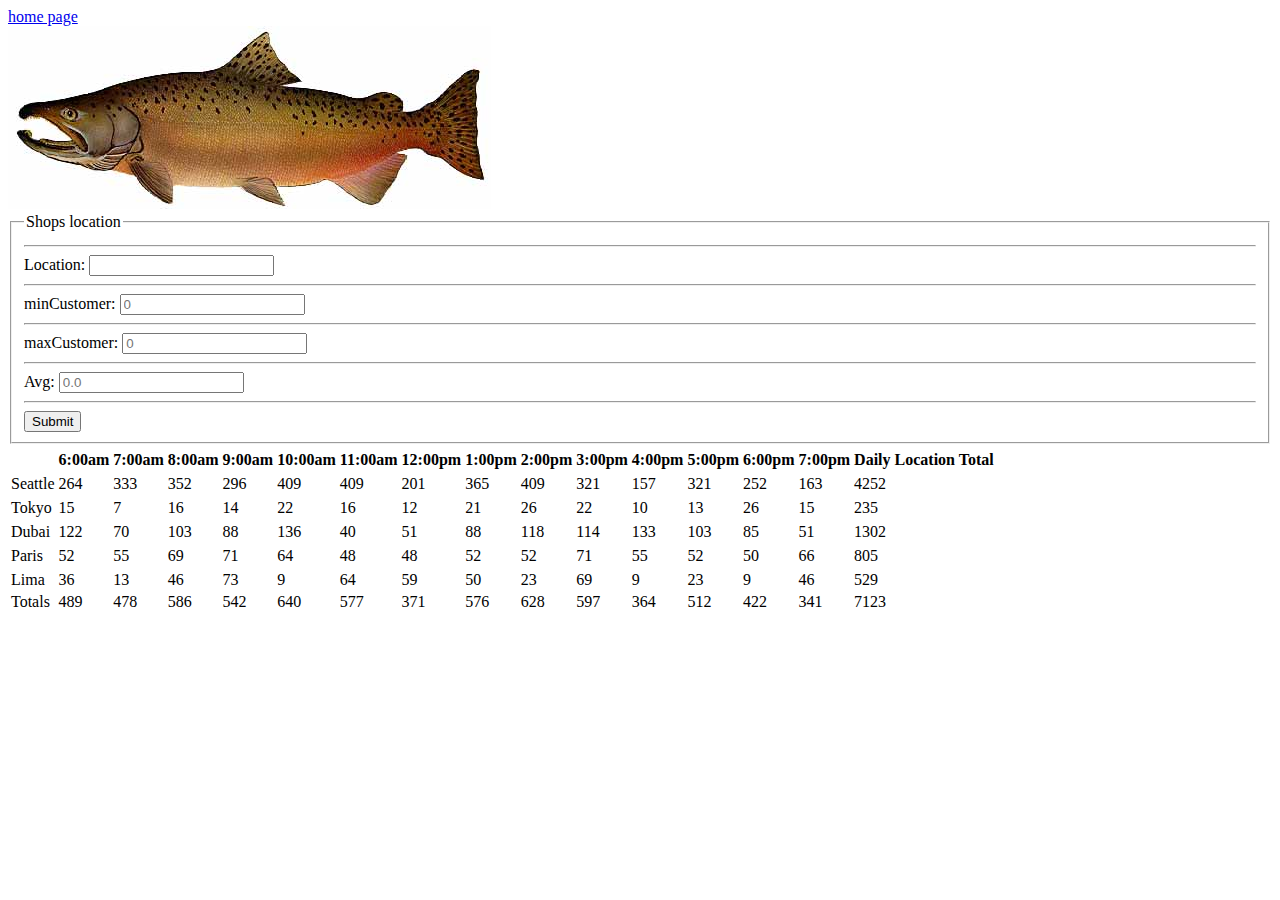
<file: sales.html>
<!DOCTYPE html>
<html lang="en">

<head>
    <meta charset="UTF-8">
    <meta name="viewport" content="width=device-width, initial-scale=1.0">
    <title>Document</title>
    <link href="https://fonts.googleapis.com/css?family=Indie+Flower&display=swap" rel="stylesheet">
    <style>
        @import url('https://fonts.googleapis.com/css?family=Indie+Flower|Shadows+Into+Light&display=swap');
    </style>
    <link href="https://fonts.googleapis.com/css?family=Indie+Flower|Knewave|Shadows+Into+Light&display=swap"
        rel="stylesheet">
    <link href="https://fonts.googleapis.com/css?family=Indie+Flower|Knewave|Shadows+Into+Light|Yeon+Sung&display=swap"
        rel="stylesheet">
    <link rel="stylesheet" href="css/reset.css">
    <link rel="stylesheet" href="css/style.css">

</head>


<body>

    <header><a href="index.html">home page</a></header>
   
    <div id="sales" >
  

    <main>
        <form id='shop'>
            <img src="images/chinook.jpg" alt="chinook">
            <fieldset>
                <legend> Shops location </legend>
                <hr>
                <label for="location">Location: </label>
                <input type="text" id="location" required >
                <hr>
                <label for="min">minCustomer:</label>
                <input type="number" id="min"  placeholder="0" min="0" required>
                <hr>
                <label for="max">maxCustomer:</label>
                <input type="number" id="max" placeholder="0" min="0" required>
                <hr>
                <label for="avg">Avg:</label>
                <input type="float" placeholder="0.0" step="0.0" id="avg" required>
                <hr>
              


                <input type="submit">

            </fieldset>
        </form>
    </main>

  </div>




    <script src="js/app.js">
    </script>
</body>

</html>
</file>
<file: css/style.css>
/* table {
    border: 7px solid black;
    text-align: center;
    font-family: 'Shadows Into Light';
    padding: 6px;
    margin: 25px 25px 25px 25px;
    font-size: x-large;
    background-color: rgb(172, 151, 154);
    border-collapse: collapse;
    margin-left:auto; 
     margin-right:auto;  
    
}
td,tr  {
    border : 2px solid black;
    text-align: center;
    padding: 5px;
    
} */
/*div.gallery {
    margin: 5px;
    border: 10px solid black;
    float: right;
    width: 180px;
    
  }
  
  div.gallery img {
    width: 100%;
    height: auto;
    float: center;
    
  }
  body {
    background-color: rgba(65, 63, 63, 0.534);
    text-align: left;
    background-image: url(https://i.ytimg.com/vi/rdGhwe1Q6LY/maxresdefault.jpg);
   
}
h1 ,h4 {
    position: static;
    font-weight: bold;
    border: 3px double;
    font-size: 100px;
    background-color: lightslategrey;
    font-family: 'Indie Flower';
    font-size: 60px ;
    text-align: center;
    margin: 5px 250px 25px 250px;
    padding: 25px 25px 25px 25px  ;

}

p{
    font-family: 'Shadows Into Light';
}

section {
    
    font-size: 25px;
    font-weight: bold;
    border-style: solid;
    border-width: 5px 1px 5px 1px;
    margin: 150px 5px 50px 5px;
    padding: 25px 50px 75px 100px;
   color: black;
   background-color: rgb(172, 151, 154);
  
   
   
}
h3{
    font-family: 'Knewave';
}

 ul {
     list-style-type: disc;
     font-family: 'Yeon Sung';
   
    
    }

 ol {
     list-style-type: decimal;
     font-family: 'Yeon Sung';
 }

  footer{
 text-align: center;
  height: 30px;
  padding: 5px;
  margin: 10px 0px 0px 0px;
  display: block;
  position: static;
    
    border: 3px double;
    background-color: lightslategrey;
    font-family: 'Indie Flower';
    font-size: 25px ;
    
    

}  */
</file>
